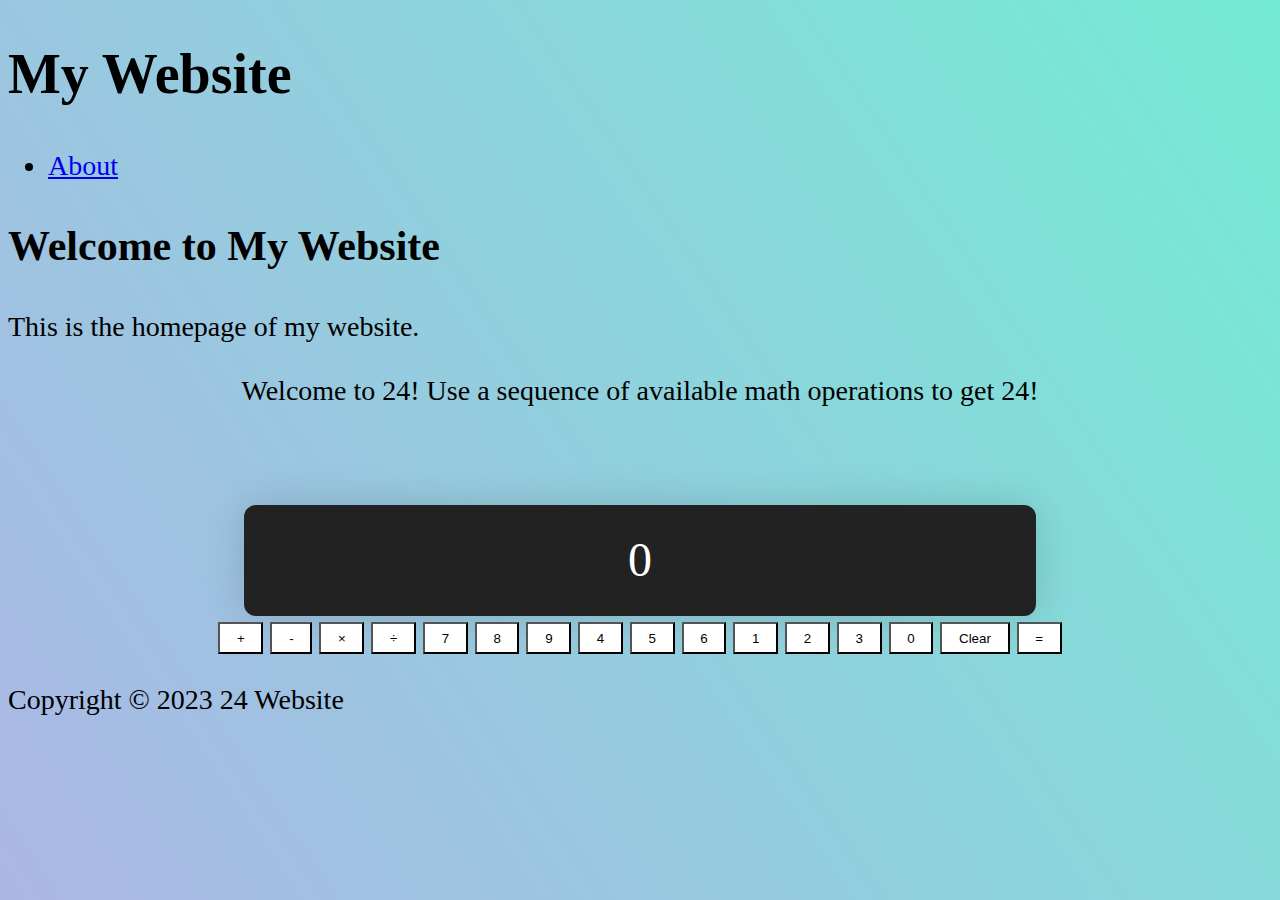
<file: index.html>
<!DOCTYPE html>
<html>
  <head>
    <title>My Website</title>
    <link rel="stylesheet" type="text/css" href="style.css">
  </head>
  <body>
    <header>
      <h1>My Website</h1>
      <nav>
        <ul>
          <li><a href="help.html">About</a></li>
        </ul>
      </nav>
    </header>
 
    <main>
      <section id="home">
        <h2>Welcome to My Website</h2>
        <p>This is the homepage of my website.</p>
      </section>
    </main>
    <div class="container">
        <p>
          Welcome to 24! Use a sequence of available math operations to get 24!
        </p>
        <div class="calculator">
          <div class="calculator__display">0</div>
    
          <div class="calculator__keys">
            <button class="key--operator" data-action="add">+</button>
            <button class="key--operator" data-action="subtract">-</button>
            <button class="key--operator" data-action="multiply">&times;</button>
            <button class="key--operator" data-action="divide">÷</button>
            <button>7</button>
            <button>8</button>
            <button>9</button>
            <button>4</button>
            <button>5</button>
            <button>6</button>
            <button>1</button>
            <button>2</button>
            <button>3</button>
            <button>0</button>
            <button data-action="clear">Clear</button>
            <button class="key--equal" data-action="calculate">=</button>
          </div>
        </div>
      </div>
    <footer>
      <p>Copyright © 2023 24 Website</p>
    </footer>
    <script src = 'calc.js'></script>
  </body>
</html>
</file>
<file: style.css>
html {
    box-sizing: border-box;
  }

  html {
    font-size: 175%;
    font-weight: 300;
    line-height: 1.3;
  }
  
  html{
    align-items: center;
    background-image: linear-gradient(236deg, #74ebd5, #acb6e5);
    height: 100vh;
    justify-content: center;
  }

  .container {
    text-align: center;
  }

  .calculator__display {
    border-radius: 12px;
    background-color: #222222;
    color: #fff;
    font-size: 1.714285714em;
    padding: 0.5em 0.75em;
    text-align: center;
    border-radius: 12px;
    box-shadow: 0 0 40px 0px rgba(0, 0, 0, 0.15);
     margin-left: auto;
    margin-right: auto;
    margin-top: 2em;
    max-width: 15em;
     overflow: hidden;
  }

  .calculator__keys > * {
    background-color: #fff;
    padding: 0.5em 1.25em;
    position: relative;
    text-align: center;
  }
</file>
